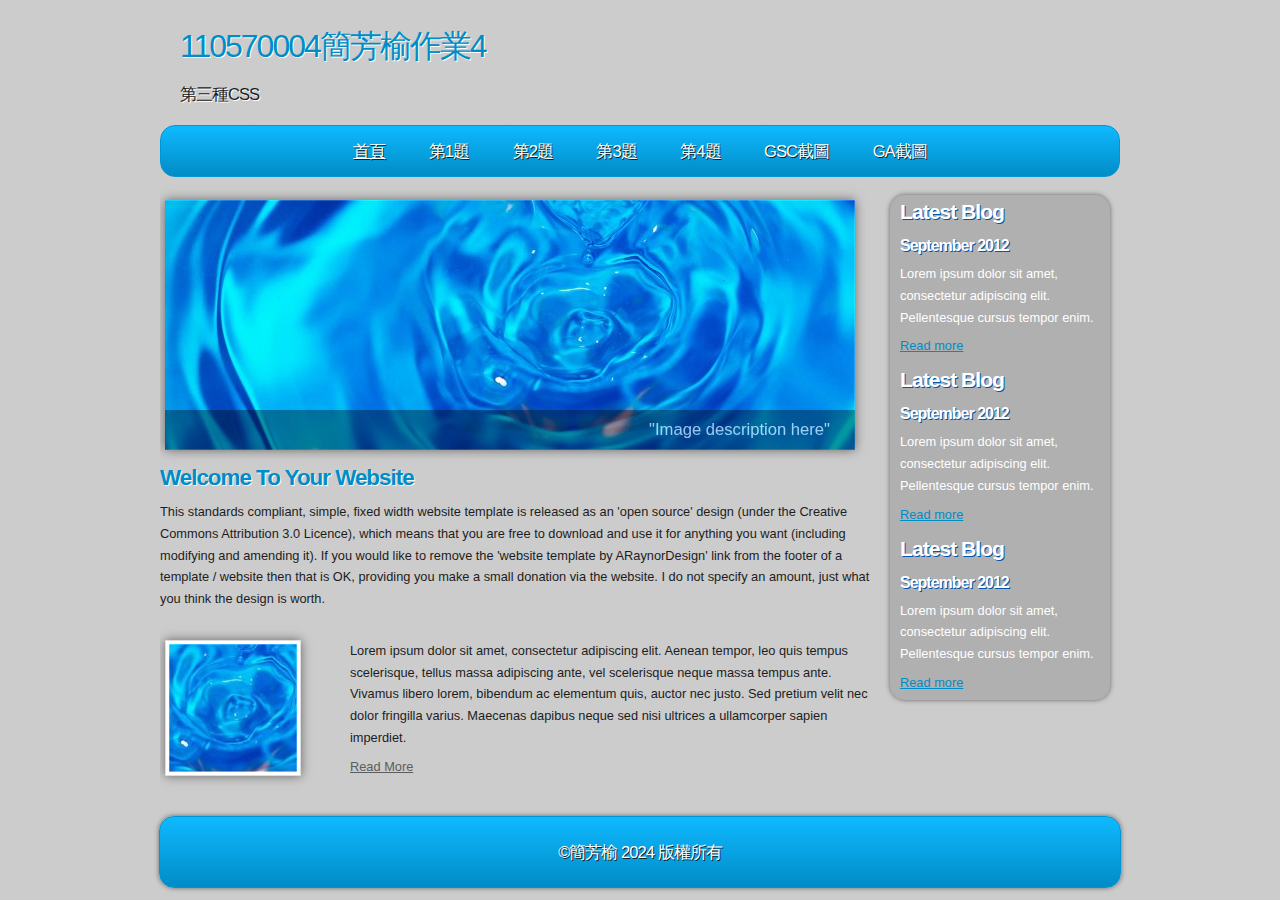
<file: index.html>
<!DOCTYPE html PUBLIC "-//W3C//DTD XHTML 1.1//EN" "http://www.w3.org/TR/xhtml11/DTD/xhtml11.dtd">
<html xmlns="http://www.w3.org/1999/xhtml" xml:lang="en">

<head>
  <title>110570004 簡芳榆</title>
  <meta name="description" content="free website template" />
  <meta name="keywords" content="enter your keywords here" />
  <meta http-equiv="content-type" content="text/html; charset=utf-8" />
  <meta http-equiv="X-UA-Compatible" content="IE=9" />
  <link rel="stylesheet" type="text/css" href="css/style.css" />
  <script type="text/javascript" src="js/jquery.min.js"></script>
  <script type="text/javascript" src="js/image_slide.js"></script>
<!-- Google tag (gtag.js) -->
<script async src="https://www.googletagmanager.com/gtag/js?id=G-5JNH10NPN5"></script>
<script>
  window.dataLayer = window.dataLayer || [];
  function gtag(){dataLayer.push(arguments);}
  gtag('js', new Date());

  gtag('config', 'G-5JNH10NPN5');
</script>
</head>

<body>
  <div id="main">	
	<div id="site_content">
      <div id="site_heading">
        <h1>110570004簡芳榆作業4</h1>	
        <h2>第三種CSS</h2>		    
	  </div><!--close site_heading-->
	  <div id="header">
	    <div id="menubar">
          <ul id="menu">
            <li class="current"><a href="index.html">首頁</a></li>
            <li><a href="a1.html">第1題</a></li>
            <li><a href="a2.html">第2題</a></li>
            <li><a href="a3.html">第3題</a></li>
            <li><a href="a4.html">第4題</a></li>
            <li><a href="a5.html">GSC截圖</a></li>
            <li><a href="a6.html">GA截圖</a></li>
          </ul>
        </div><!--close menubar-->
      </div><!--close header-->	  			  
	  <div id="content">
	    
		<div id="banner_image">
          <ul class="slideshow">
            <li class="show"><img width="690" height="250" src="images/slide1.jpg" alt="&quot;Image description here&quot;" /></li>
            <li><img width="690" height="250" src="images/slide2.jpg" alt="&quot;Image description here&quot;" /></li>
          </ul>  
	    </div><!--close banner_image-->	  
		
		<div class="content_item">		
		  <h1>Welcome To Your Website</h1>
          <p>This standards compliant, simple, fixed width website template is released as an 'open source' design (under the Creative Commons Attribution 3.0 Licence), which means that you are free to download and use it for anything you want (including modifying and amending it). If you would like to remove the 'website template by ARaynorDesign' link from the footer of a template / website then that is OK, providing you make a small donation via the website. I do not specify an amount, just what you think the design is worth.</p>
        </div><!--close content_item-->
	    <div class="content_image">
		  <a href="#"><img style=" border: 3px solid #FFF;" alt="image" src="images/city.jpg" /></a>
		</div><!--close content_image-->
		<div class="content_text">
		  <p>Lorem ipsum dolor sit amet, consectetur adipiscing elit. Aenean tempor, leo quis tempus scelerisque, tellus massa adipiscing ante, vel scelerisque neque massa tempus ante. Vivamus libero lorem, bibendum ac elementum quis, auctor nec justo. Sed pretium velit nec dolor fringilla varius. Maecenas dapibus neque sed nisi ultrices a ullamcorper sapien imperdiet.</p>
		  <a href="#">Read More</a>
		</div><!--close content_text-->  
		<br style="clear:both"/> 				
	  </div><!--close content-->	    

      <div class="sidebar_container">  		  
		<div class="sidebar">
          <div class="sidebar_item">
            <h2>Latest Blog</h2>
			<h4>September 2012</h4>
            <p>Lorem ipsum dolor sit amet, consectetur adipiscing elit. Pellentesque cursus tempor enim.</p>
		      <a href="#">Read more</a>
           </div><!--close sidebar_item--> 
         </div><!--close sidebar-->     		
	    <div class="sidebar">
          <div class="sidebar_item">
            <h2>Latest Blog</h2>
		  	<h4>September 2012</h4>
            <p>Lorem ipsum dolor sit amet, consectetur adipiscing elit. Pellentesque cursus tempor enim.</p>
		      <a href="#">Read more</a>
          </div><!--close sidebar_item--> 
        </div><!--close sidebar-->  
		<div class="sidebar">
          <div class="sidebar_item">
            <h2>Latest Blog</h2>
			<h4>September 2012</h4>
            <p>Lorem ipsum dolor sit amet, consectetur adipiscing elit. Pellentesque cursus tempor enim.</p>
		      <a href="#">Read more</a>
          </div><!--close sidebar_item--> 
        </div><!--close sidebar-->  
      </div><!--close sidebar_container-->  	  
    </div><!--close site_content-->	
    <div id="footer">  
      &copy;簡芳榆 2024 版權所有
    </div><!--close footer-->	
  </div><!--close main-->	
</body>
</html>
</file>
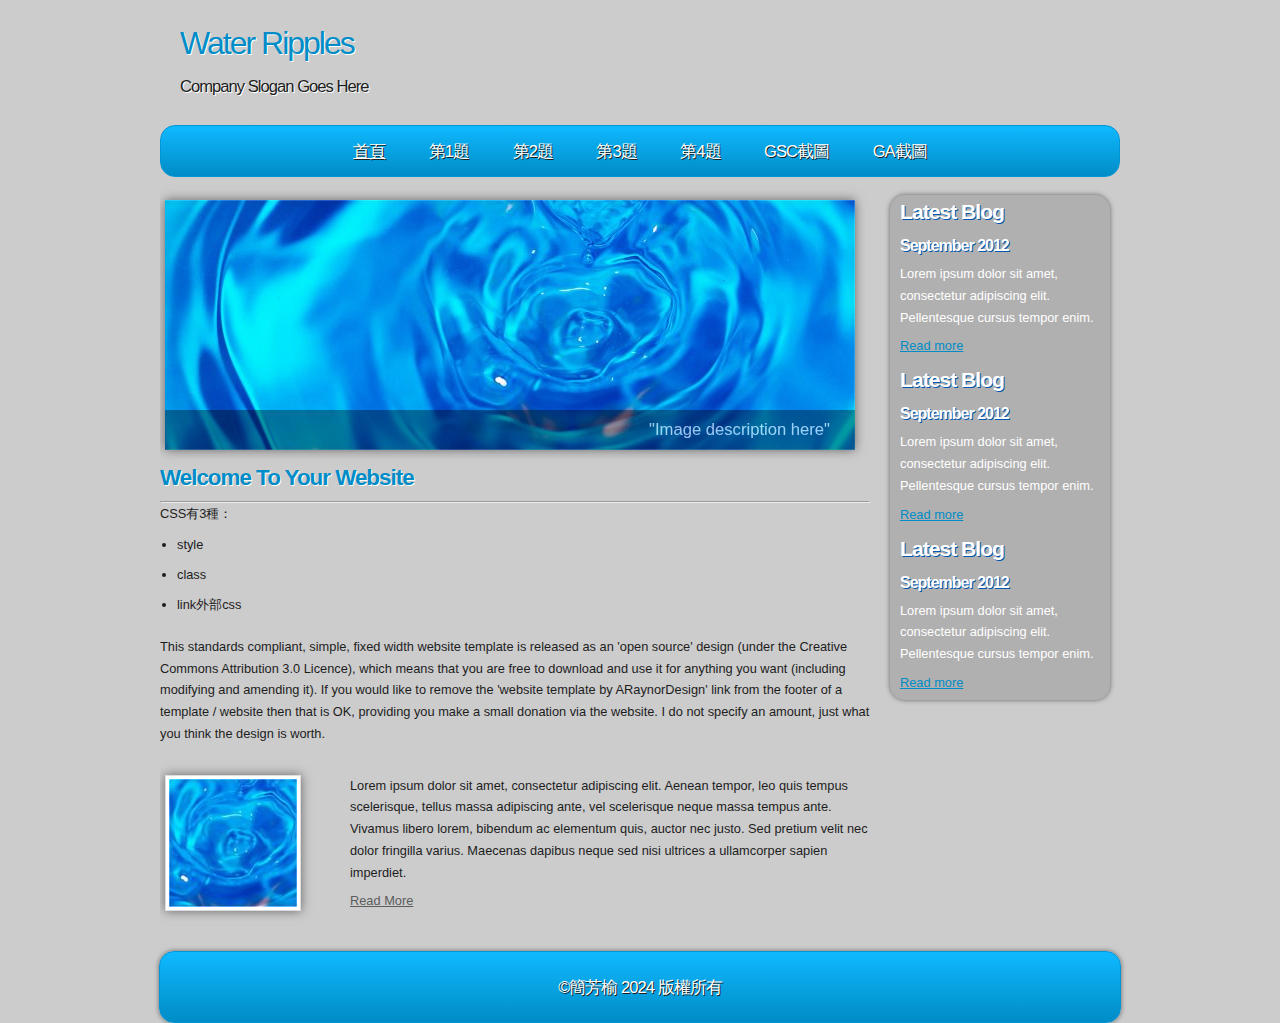
<file: a1.html>
<!DOCTYPE html PUBLIC "-//W3C//DTD XHTML 1.1//EN" "http://www.w3.org/TR/xhtml11/DTD/xhtml11.dtd">
<html xmlns="http://www.w3.org/1999/xhtml" xml:lang="en">

<head>
  <title>110570004簡芳榆作業4</title>
  <meta name="description" content="free website template" />
  <meta name="keywords" content="enter your keywords here" />
  <meta http-equiv="content-type" content="text/html; charset=utf-8" />
  <meta http-equiv="X-UA-Compatible" content="IE=9" />
  <link rel="stylesheet" type="text/css" href="css/style.css" />
  <script type="text/javascript" src="js/jquery.min.js"></script>
  <script type="text/javascript" src="js/image_slide.js"></script>
<!-- Google tag (gtag.js) -->
<script async src="https://www.googletagmanager.com/gtag/js?id=G-5JNH10NPN5"></script>
<script>
  window.dataLayer = window.dataLayer || [];
  function gtag(){dataLayer.push(arguments);}
  gtag('js', new Date());

  gtag('config', 'G-5JNH10NPN5');
</script>
</head>

<body>
  <div id="main">	
	<div id="site_content">
      <div id="site_heading">
        <h1>Water Ripples</h1>	
        <h2>Company Slogan Goes Here</h2>		    
	  </div><!--close site_heading-->
	  <div id="header">
	    <div id="menubar">
          <ul id="menu">
            <li class="current"><a href="index.html">首頁</a></li>
            <li><a href="a1.html">第1題</a></li>
            <li><a href="a2.html">第2題</a></li>
            <li><a href="a3.html">第3題</a></li>
            <li><a href="a4.html">第4題</a></li>
            <li><a href="a5.html">GSC截圖</a></li>
            <li><a href="a6.html">GA截圖</a></li>
          </ul>
        </div><!--close menubar-->
      </div><!--close header-->	  			  
	  <div id="content">
	    
		<div id="banner_image">
          <ul class="slideshow">
            <li class="show"><img width="690" height="250" src="images/slide1.jpg" alt="&quot;Image description here&quot;" /></li>
            <li><img width="690" height="250" src="images/slide2.jpg" alt="&quot;Image description here&quot;" /></li>
          </ul>  
	    </div><!--close banner_image-->	  
		
		<div class="content_item">		
		  <h1>Welcome To Your Website</h1>
      <hr>
      <p>CSS有3種：</p>  
      <ul>
        <li>style</li>
        <li>class</li>
        <li>link外部css</li>
      </ul>
          <p>This standards compliant, simple, fixed width website template is released as an 'open source' design (under the Creative Commons Attribution 3.0 Licence), which means that you are free to download and use it for anything you want (including modifying and amending it). If you would like to remove the 'website template by ARaynorDesign' link from the footer of a template / website then that is OK, providing you make a small donation via the website. I do not specify an amount, just what you think the design is worth.</p>
        </div><!--close content_item-->
	    <div class="content_image">
		  <a href="#"><img style=" border: 3px solid #FFF;" alt="image" src="images/city.jpg" /></a>
		</div><!--close content_image-->
		<div class="content_text">
		  <p>Lorem ipsum dolor sit amet, consectetur adipiscing elit. Aenean tempor, leo quis tempus scelerisque, tellus massa adipiscing ante, vel scelerisque neque massa tempus ante. Vivamus libero lorem, bibendum ac elementum quis, auctor nec justo. Sed pretium velit nec dolor fringilla varius. Maecenas dapibus neque sed nisi ultrices a ullamcorper sapien imperdiet.</p>
		  <a href="#">Read More</a>
		</div><!--close content_text-->  
		<br style="clear:both"/> 				
	  </div><!--close content-->	    

      <div class="sidebar_container">  		  
		<div class="sidebar">
          <div class="sidebar_item">
            <h2>Latest Blog</h2>
			<h4>September 2012</h4>
            <p>Lorem ipsum dolor sit amet, consectetur adipiscing elit. Pellentesque cursus tempor enim.</p>
		      <a href="#">Read more</a>
           </div><!--close sidebar_item--> 
         </div><!--close sidebar-->     		
	    <div class="sidebar">
          <div class="sidebar_item">
            <h2>Latest Blog</h2>
		  	<h4>September 2012</h4>
            <p>Lorem ipsum dolor sit amet, consectetur adipiscing elit. Pellentesque cursus tempor enim.</p>
		      <a href="#">Read more</a>
          </div><!--close sidebar_item--> 
        </div><!--close sidebar-->  
		<div class="sidebar">
          <div class="sidebar_item">
            <h2>Latest Blog</h2>
			<h4>September 2012</h4>
            <p>Lorem ipsum dolor sit amet, consectetur adipiscing elit. Pellentesque cursus tempor enim.</p>
		      <a href="#">Read more</a>
          </div><!--close sidebar_item--> 
        </div><!--close sidebar-->  
      </div><!--close sidebar_container-->  	  
    </div><!--close site_content-->	
    <div id="footer">  
      &copy;簡芳榆 2024 版權所有
    </div><!--close footer-->	
  </div><!--close main-->	
</body>
</html>
</file>
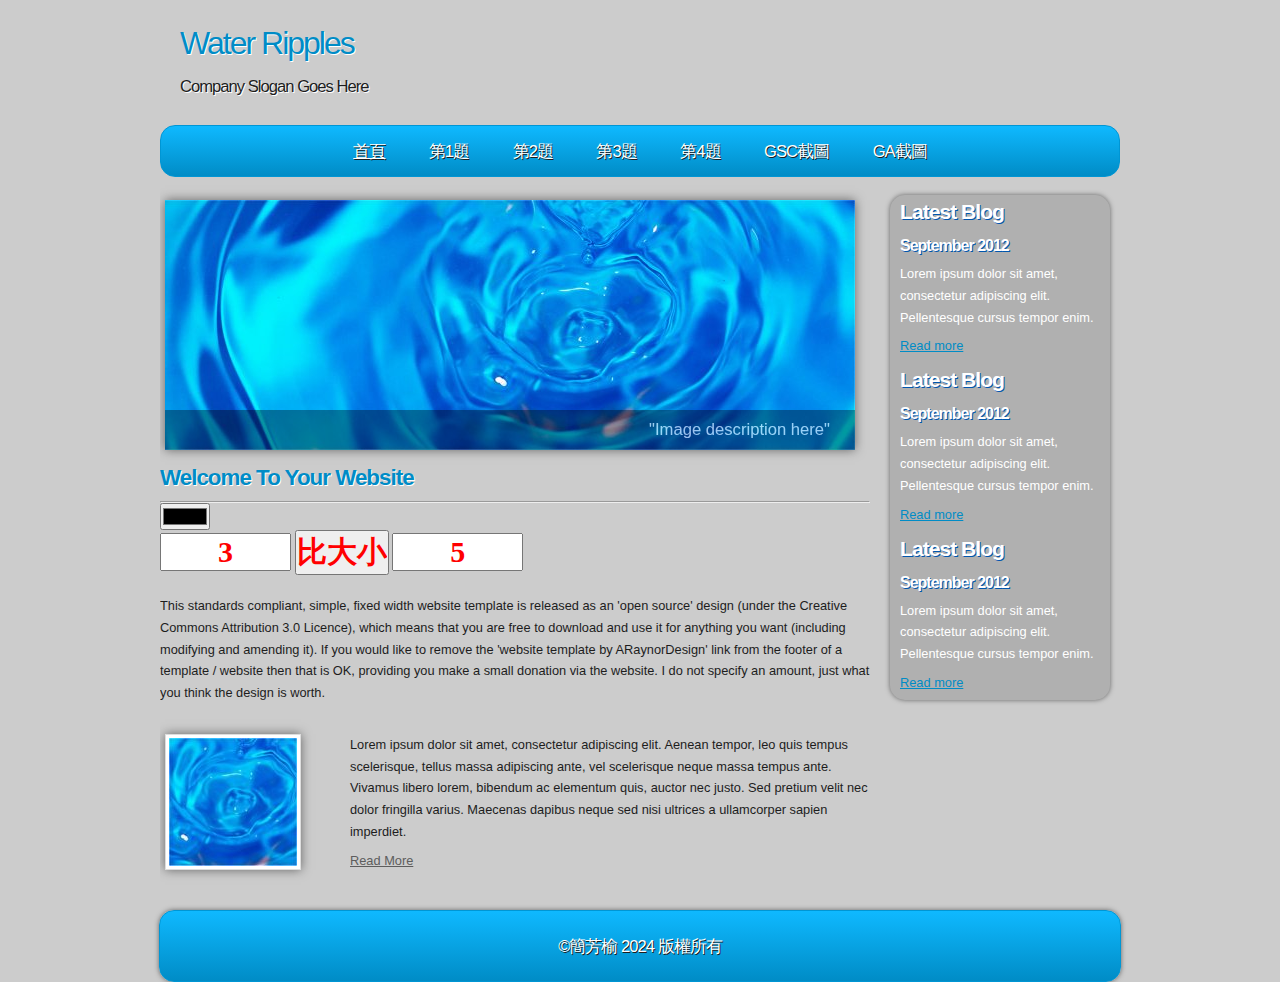
<file: a4.html>
<!DOCTYPE html PUBLIC "-//W3C//DTD XHTML 1.1//EN" "http://www.w3.org/TR/xhtml11/DTD/xhtml11.dtd">
<html xmlns="http://www.w3.org/1999/xhtml" xml:lang="en">

<head>
  <title>110570004簡芳榆作業4</title>
  <meta name="description" content="free website template" />
  <meta name="keywords" content="enter your keywords here" />
  <meta http-equiv="content-type" content="text/html; charset=utf-8" />
  <meta http-equiv="X-UA-Compatible" content="IE=9" />
  <link rel="stylesheet" type="text/css" href="css/style.css" />
  <link rel="stylesheet" type="text/css" href="css/style2.css" />
  <script type="text/javascript" src="js/jquery.min.js"></script>
  <script type="text/javascript" src="js/image_slide.js"></script>

<script>
  function show()
  {
    a1 = parseFloat(t1.value) 
    a2 = parseFloat(t2.value) 
    if(a1>a2)
    {
      b1.value = "大於"
      document.getElementById("p1").innerHTML=a1+"大於"+a2
    }
    else if(a1<a2)
    {
      b1.value = "小於"
      document.getElementById("p1").innerHTML=a1+"小於"+a2
    }
    else if(a1==a2)
    {
      b1.value = "等於"
      document.getElementById("p1").innerHTML=a1+"等於"+a2
    }
    //document.getElementById("p1").innerHTML=a+"大於"+b
  }
</script>
<!-- Google tag (gtag.js) -->
<script async src="https://www.googletagmanager.com/gtag/js?id=G-5JNH10NPN5"></script>
<script>
  window.dataLayer = window.dataLayer || [];
  function gtag(){dataLayer.push(arguments);}
  gtag('js', new Date());

  gtag('config', 'G-5JNH10NPN5');
</script>
</head>

<body>
  <div id="main">	
	<div id="site_content">
      <div id="site_heading">
        <h1>Water Ripples</h1>	
        <h2>Company Slogan Goes Here</h2>		    
	  </div><!--close site_heading-->
	  <div id="header">
	    <div id="menubar">
          <ul id="menu">
            <li class="current"><a href="index.html">首頁</a></li>
            <li><a href="a1.html">第1題</a></li>
            <li><a href="a2.html">第2題</a></li>
            <li><a href="a3.html">第3題</a></li>
            <li><a href="a4.html">第4題</a></li>
            <li><a href="a5.html">GSC截圖</a></li>
            <li><a href="a6.html">GA截圖</a></li>
          </ul>
        </div><!--close menubar-->
      </div><!--close header-->	  			  
	  <div id="content">
	    
		<div id="banner_image">
          <ul class="slideshow">
            <li class="show"><img width="690" height="250" src="images/slide1.jpg" alt="&quot;Image description here&quot;" /></li>
            <li><img width="690" height="250" src="images/slide2.jpg" alt="&quot;Image description here&quot;" /></li>
          </ul>  
	    </div><!--close banner_image-->	  
		
		<div class="content_item">		
		  <h1>Welcome To Your Website</h1>
      <hr>
      <input type="color">
      <br>
      <p>
        <input id="t1" class="red center" type="text" value="3" size="5">
        <input id="b1" onclick="show()" class="red center" type="button" value="比大小">
        <input id="t2" class="red center" type="text" value="5" size="5">
      </p>
      <p id="p1" class="s3">

      </p>

          <p>This standards compliant, simple, fixed width website template is released as an 'open source' design (under the Creative Commons Attribution 3.0 Licence), which means that you are free to download and use it for anything you want (including modifying and amending it). If you would like to remove the 'website template by ARaynorDesign' link from the footer of a template / website then that is OK, providing you make a small donation via the website. I do not specify an amount, just what you think the design is worth.</p>
        </div><!--close content_item-->
	    <div class="content_image">
		  <a href="#"><img style=" border: 3px solid #FFF;" alt="image" src="images/city.jpg" /></a>
		</div><!--close content_image-->
		<div class="content_text">
		  <p>Lorem ipsum dolor sit amet, consectetur adipiscing elit. Aenean tempor, leo quis tempus scelerisque, tellus massa adipiscing ante, vel scelerisque neque massa tempus ante. Vivamus libero lorem, bibendum ac elementum quis, auctor nec justo. Sed pretium velit nec dolor fringilla varius. Maecenas dapibus neque sed nisi ultrices a ullamcorper sapien imperdiet.</p>
		  <a href="#">Read More</a>
		</div><!--close content_text-->  
		<br style="clear:both"/> 				
	  </div><!--close content-->	    

      <div class="sidebar_container">  		  
		<div class="sidebar">
          <div class="sidebar_item">
            <h2>Latest Blog</h2>
			<h4>September 2012</h4>
            <p>Lorem ipsum dolor sit amet, consectetur adipiscing elit. Pellentesque cursus tempor enim.</p>
		      <a href="#">Read more</a>
           </div><!--close sidebar_item--> 
         </div><!--close sidebar-->     		
	    <div class="sidebar">
          <div class="sidebar_item">
            <h2>Latest Blog</h2>
		  	<h4>September 2012</h4>
            <p>Lorem ipsum dolor sit amet, consectetur adipiscing elit. Pellentesque cursus tempor enim.</p>
		      <a href="#">Read more</a>
          </div><!--close sidebar_item--> 
        </div><!--close sidebar-->  
		<div class="sidebar">
          <div class="sidebar_item">
            <h2>Latest Blog</h2>
			<h4>September 2012</h4>
            <p>Lorem ipsum dolor sit amet, consectetur adipiscing elit. Pellentesque cursus tempor enim.</p>
		      <a href="#">Read more</a>
          </div><!--close sidebar_item--> 
        </div><!--close sidebar-->  
      </div><!--close sidebar_container-->  	  
    </div><!--close site_content-->	
    <div id="footer">  
      &copy;簡芳榆 2024 版權所有
    </div><!--close footer-->	
  </div><!--close main-->	
</body>
</html>
</file>
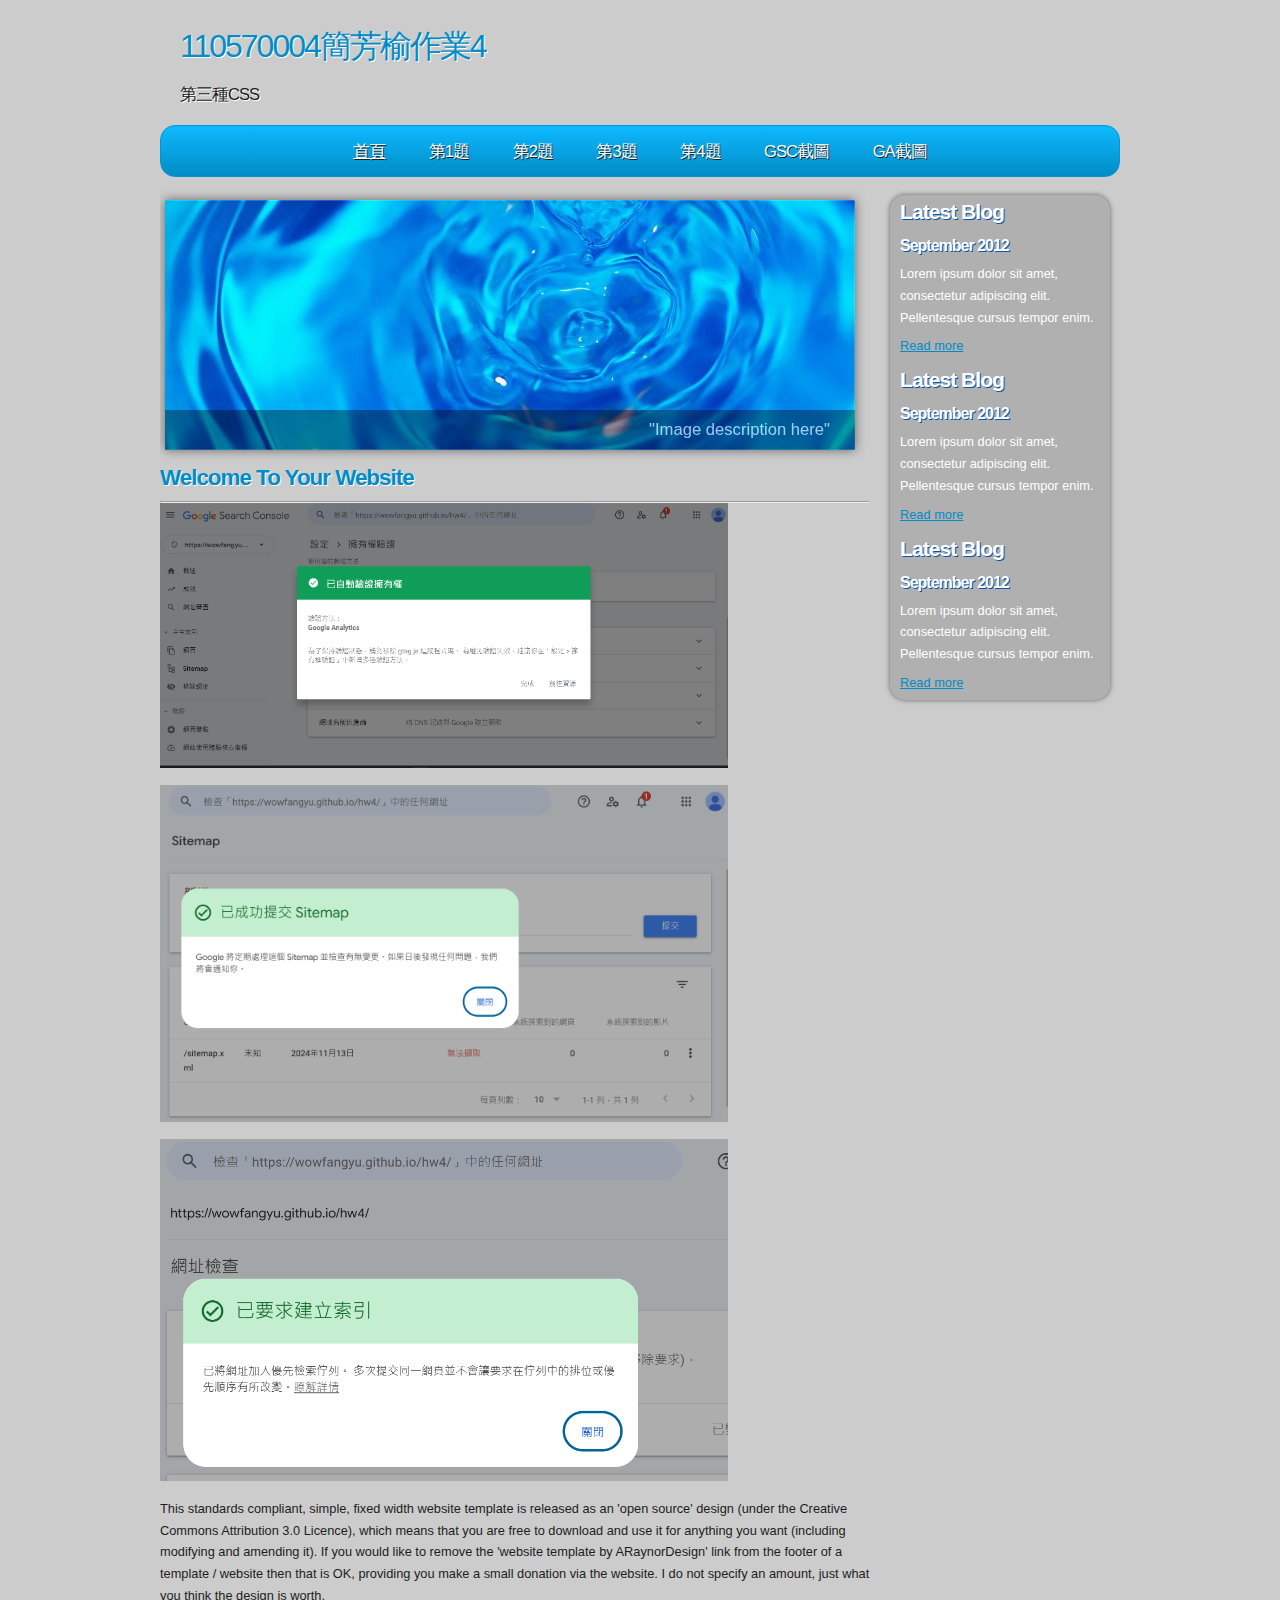
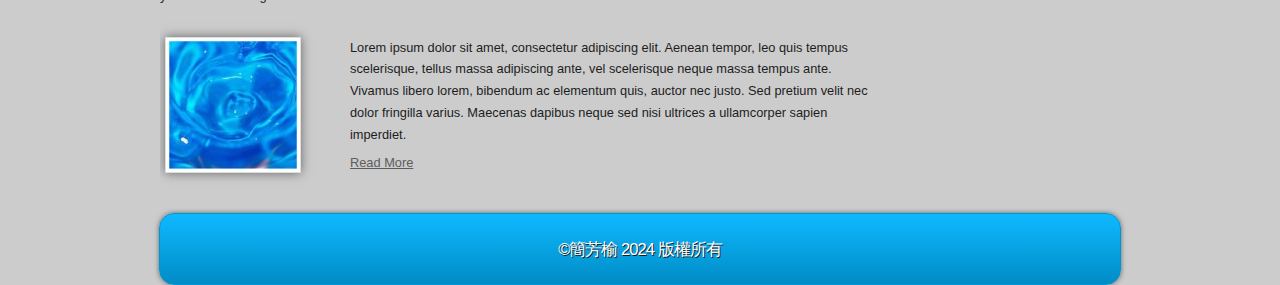
<file: a5.html>
<!DOCTYPE html PUBLIC "-//W3C//DTD XHTML 1.1//EN" "http://www.w3.org/TR/xhtml11/DTD/xhtml11.dtd">
<html xmlns="http://www.w3.org/1999/xhtml" xml:lang="en">

<head>
  <title>110570004 簡芳榆</title>
  <meta name="description" content="free website template" />
  <meta name="keywords" content="enter your keywords here" />
  <meta http-equiv="content-type" content="text/html; charset=utf-8" />
  <meta http-equiv="X-UA-Compatible" content="IE=9" />
  <link rel="stylesheet" type="text/css" href="css/style.css" />
  <script type="text/javascript" src="js/jquery.min.js"></script>
  <script type="text/javascript" src="js/image_slide.js"></script>
  <!-- Google tag (gtag.js) -->
<script async src="https://www.googletagmanager.com/gtag/js?id=G-5JNH10NPN5"></script>
<script>
  window.dataLayer = window.dataLayer || [];
  function gtag(){dataLayer.push(arguments);}
  gtag('js', new Date());

  gtag('config', 'G-5JNH10NPN5');
</script>
</head>

<body>
  <div id="main">	
	<div id="site_content">
      <div id="site_heading">
        <h1>110570004簡芳榆作業4</h1>	
        <h2>第三種CSS</h2>		    
	  </div><!--close site_heading-->
	  <div id="header">
	    <div id="menubar">
          <ul id="menu">
            <li class="current"><a href="index.html">首頁</a></li>
            <li><a href="a1.html">第1題</a></li>
            <li><a href="a2.html">第2題</a></li>
            <li><a href="a3.html">第3題</a></li>
            <li><a href="a4.html">第4題</a></li>
            <li><a href="a5.html">GSC截圖</a></li>
            <li><a href="a6.html">GA截圖</a></li>
          </ul>
        </div><!--close menubar-->
      </div><!--close header-->	  			  
	  <div id="content">
	    
		<div id="banner_image">
          <ul class="slideshow">
            <li class="show"><img width="690" height="250" src="images/slide1.jpg" alt="&quot;Image description here&quot;" /></li>
            <li><img width="690" height="250" src="images/slide2.jpg" alt="&quot;Image description here&quot;" /></li>
          </ul>  
	    </div><!--close banner_image-->	  
		
		<div class="content_item">		
		  <h1>Welcome To Your Website</h1>
      <hr>
      <p>
        <img src="images/gsc.png" width="80%">
      </p>
      <p>
        <img src="images/gsc2.png" width="80%">
      </p>
      <p>
        <img src="images/gsc3.png" width="80%">
      </p>
          <p>This standards compliant, simple, fixed width website template is released as an 'open source' design (under the Creative Commons Attribution 3.0 Licence), which means that you are free to download and use it for anything you want (including modifying and amending it). If you would like to remove the 'website template by ARaynorDesign' link from the footer of a template / website then that is OK, providing you make a small donation via the website. I do not specify an amount, just what you think the design is worth.</p>
        </div><!--close content_item-->
	    <div class="content_image">
		  <a href="#"><img style=" border: 3px solid #FFF;" alt="image" src="images/city.jpg" /></a>
		</div><!--close content_image-->
		<div class="content_text">
		  <p>Lorem ipsum dolor sit amet, consectetur adipiscing elit. Aenean tempor, leo quis tempus scelerisque, tellus massa adipiscing ante, vel scelerisque neque massa tempus ante. Vivamus libero lorem, bibendum ac elementum quis, auctor nec justo. Sed pretium velit nec dolor fringilla varius. Maecenas dapibus neque sed nisi ultrices a ullamcorper sapien imperdiet.</p>
		  <a href="#">Read More</a>
		</div><!--close content_text-->  
		<br style="clear:both"/> 				
	  </div><!--close content-->	    

      <div class="sidebar_container">  		  
		<div class="sidebar">
          <div class="sidebar_item">
            <h2>Latest Blog</h2>
			<h4>September 2012</h4>
            <p>Lorem ipsum dolor sit amet, consectetur adipiscing elit. Pellentesque cursus tempor enim.</p>
		      <a href="#">Read more</a>
           </div><!--close sidebar_item--> 
         </div><!--close sidebar-->     		
	    <div class="sidebar">
          <div class="sidebar_item">
            <h2>Latest Blog</h2>
		  	<h4>September 2012</h4>
            <p>Lorem ipsum dolor sit amet, consectetur adipiscing elit. Pellentesque cursus tempor enim.</p>
		      <a href="#">Read more</a>
          </div><!--close sidebar_item--> 
        </div><!--close sidebar-->  
		<div class="sidebar">
          <div class="sidebar_item">
            <h2>Latest Blog</h2>
			<h4>September 2012</h4>
            <p>Lorem ipsum dolor sit amet, consectetur adipiscing elit. Pellentesque cursus tempor enim.</p>
		      <a href="#">Read more</a>
          </div><!--close sidebar_item--> 
        </div><!--close sidebar-->  
      </div><!--close sidebar_container-->  	  
    </div><!--close site_content-->	
    <div id="footer">  
      &copy;簡芳榆 2024 版權所有
    </div><!--close footer-->	
  </div><!--close main-->	
</body>
</html>
</file>
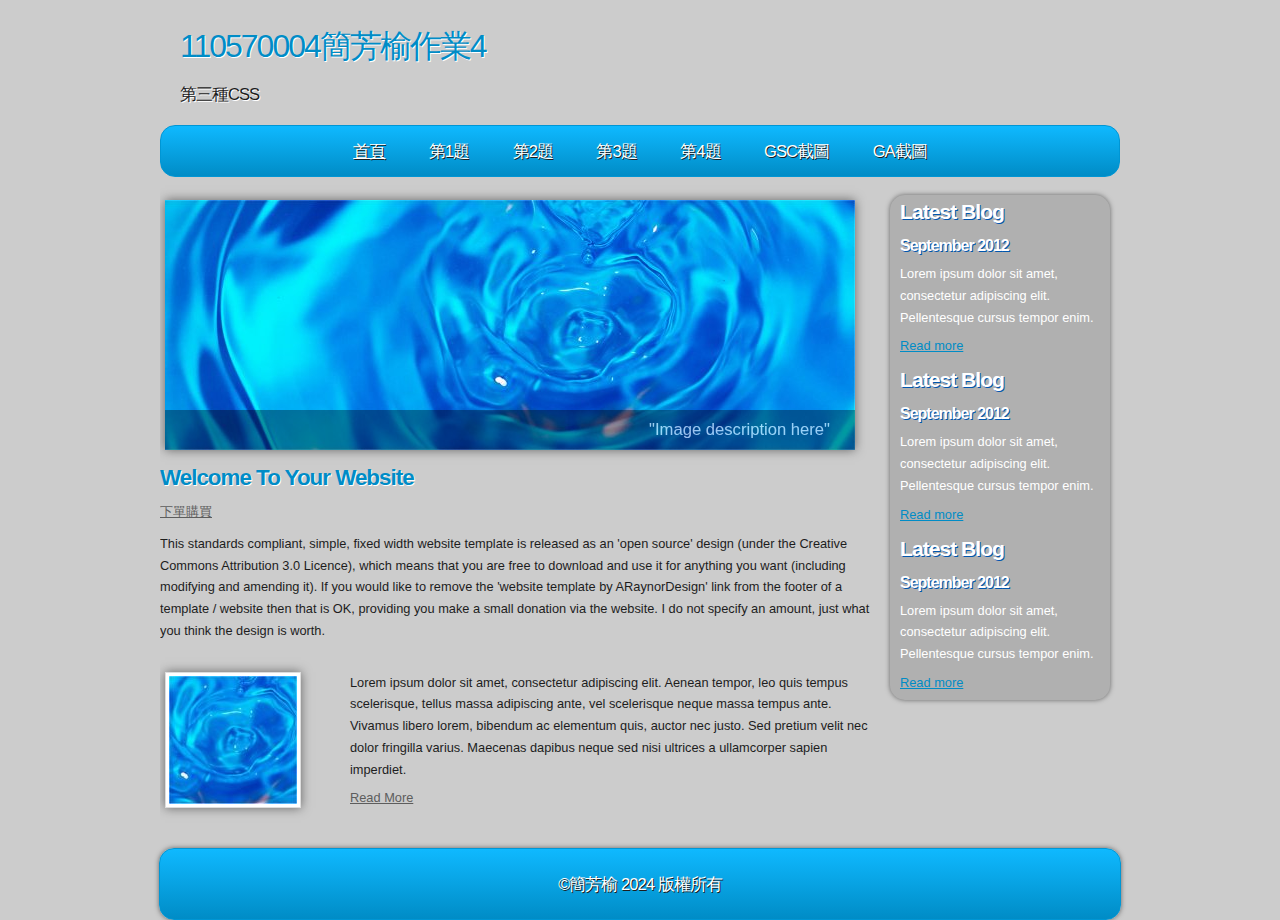
<file: a6.html>
<!DOCTYPE html PUBLIC "-//W3C//DTD XHTML 1.1//EN" "http://www.w3.org/TR/xhtml11/DTD/xhtml11.dtd">
<html xmlns="http://www.w3.org/1999/xhtml" xml:lang="en">

<head>
  <title>110570004 簡芳榆</title>
  <meta name="description" content="free website template" />
  <meta name="keywords" content="enter your keywords here" />
  <meta http-equiv="content-type" content="text/html; charset=utf-8" />
  <meta http-equiv="X-UA-Compatible" content="IE=9" />
  <link rel="stylesheet" type="text/css" href="css/style.css" />
  <script type="text/javascript" src="js/jquery.min.js"></script>
  <script type="text/javascript" src="js/image_slide.js"></script>
  <!-- Google tag (gtag.js) -->
<script async src="https://www.googletagmanager.com/gtag/js?id=G-5JNH10NPN5"></script>
<script>
  window.dataLayer = window.dataLayer || [];
  function gtag(){dataLayer.push(arguments);}
  gtag('js', new Date());

  gtag('config', 'G-5JNH10NPN5');
</script>
</head>

<body>
  <div id="main">	
	<div id="site_content">
      <div id="site_heading">
        <h1>110570004簡芳榆作業4</h1>	
        <h2>第三種CSS</h2>		    
	  </div><!--close site_heading-->
	  <div id="header">
	    <div id="menubar">
          <ul id="menu">
            <li class="current"><a href="index.html">首頁</a></li>
            <li><a href="a1.html">第1題</a></li>
            <li><a href="a2.html">第2題</a></li>
            <li><a href="a3.html">第3題</a></li>
            <li><a href="a4.html">第4題</a></li>
            <li><a href="a5.html">GSC截圖</a></li>
            <li><a href="a6.html">GA截圖</a></li>
          </ul>
        </div><!--close menubar-->
      </div><!--close header-->	  			  
	  <div id="content">
	    
		<div id="banner_image">
          <ul class="slideshow">
            <li class="show"><img width="690" height="250" src="images/slide1.jpg" alt="&quot;Image description here&quot;" /></li>
            <li><img width="690" height="250" src="images/slide2.jpg" alt="&quot;Image description here&quot;" /></li>
          </ul>  
	    </div><!--close banner_image-->	  
		
		<div class="content_item">		
		  <h1>Welcome To Your Website</h1>
      <p>
        <a href="https://www.newebpay.com/website/Page/content/service_creditcard" target="_blank">下單購買</a>
      </p>
          <p>This standards compliant, simple, fixed width website template is released as an 'open source' design (under the Creative Commons Attribution 3.0 Licence), which means that you are free to download and use it for anything you want (including modifying and amending it). If you would like to remove the 'website template by ARaynorDesign' link from the footer of a template / website then that is OK, providing you make a small donation via the website. I do not specify an amount, just what you think the design is worth.</p>
        </div><!--close content_item-->
	    <div class="content_image">
		  <a href="#"><img style=" border: 3px solid #FFF;" alt="image" src="images/city.jpg" /></a>
		</div><!--close content_image-->
		<div class="content_text">
		  <p>Lorem ipsum dolor sit amet, consectetur adipiscing elit. Aenean tempor, leo quis tempus scelerisque, tellus massa adipiscing ante, vel scelerisque neque massa tempus ante. Vivamus libero lorem, bibendum ac elementum quis, auctor nec justo. Sed pretium velit nec dolor fringilla varius. Maecenas dapibus neque sed nisi ultrices a ullamcorper sapien imperdiet.</p>
		  <a href="#">Read More</a>
		</div><!--close content_text-->  
		<br style="clear:both"/> 				
	  </div><!--close content-->	    

      <div class="sidebar_container">  		  
		<div class="sidebar">
          <div class="sidebar_item">
            <h2>Latest Blog</h2>
			<h4>September 2012</h4>
            <p>Lorem ipsum dolor sit amet, consectetur adipiscing elit. Pellentesque cursus tempor enim.</p>
		      <a href="#">Read more</a>
           </div><!--close sidebar_item--> 
         </div><!--close sidebar-->     		
	    <div class="sidebar">
          <div class="sidebar_item">
            <h2>Latest Blog</h2>
		  	<h4>September 2012</h4>
            <p>Lorem ipsum dolor sit amet, consectetur adipiscing elit. Pellentesque cursus tempor enim.</p>
		      <a href="#">Read more</a>
          </div><!--close sidebar_item--> 
        </div><!--close sidebar-->  
		<div class="sidebar">
          <div class="sidebar_item">
            <h2>Latest Blog</h2>
			<h4>September 2012</h4>
            <p>Lorem ipsum dolor sit amet, consectetur adipiscing elit. Pellentesque cursus tempor enim.</p>
		      <a href="#">Read more</a>
          </div><!--close sidebar_item--> 
        </div><!--close sidebar-->  
      </div><!--close sidebar_container-->  	  
    </div><!--close site_content-->	
    <div id="footer">  
      &copy;簡芳榆 2024 版權所有
    </div><!--close footer-->	
  </div><!--close main-->	
</body>
</html>
</file>
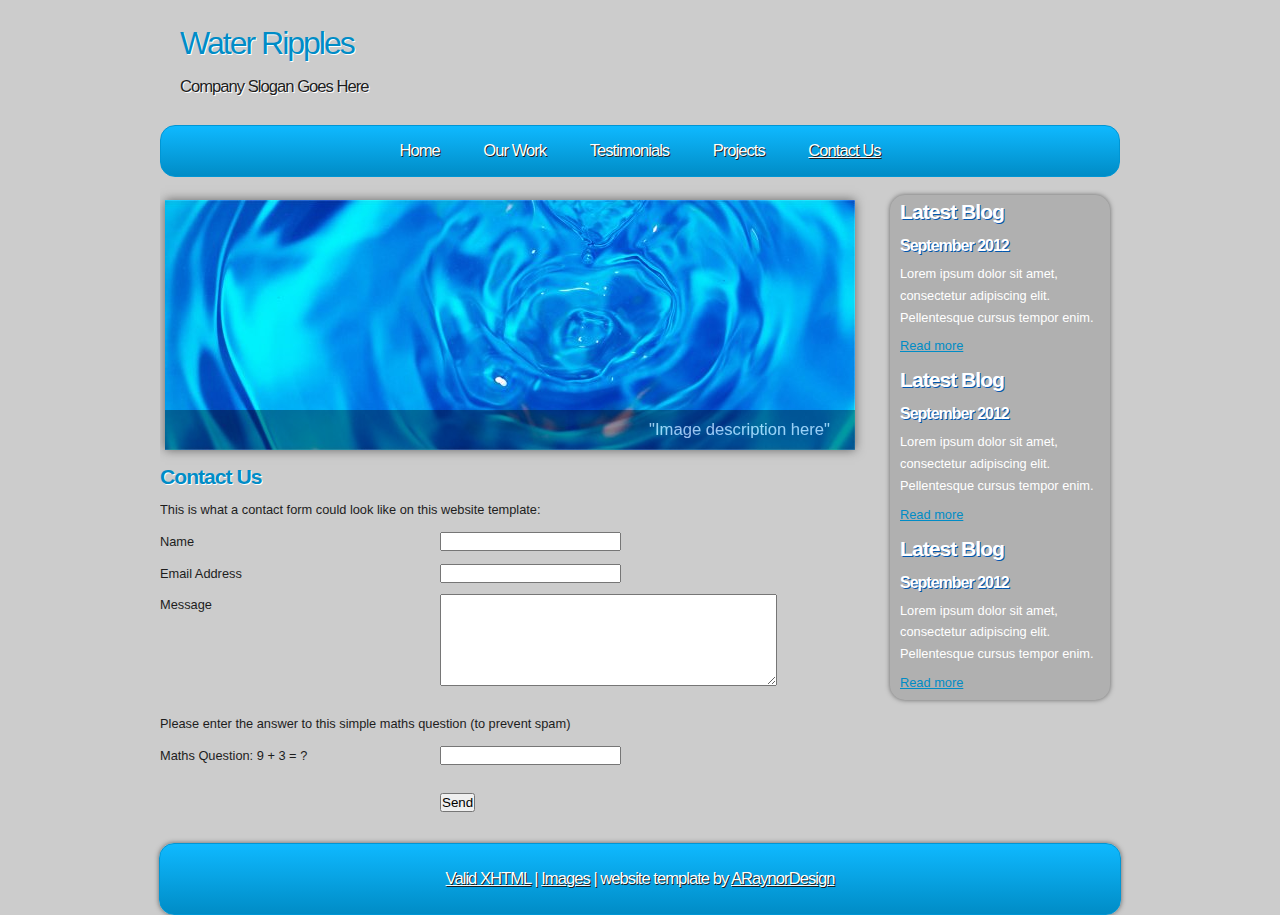
<file: contact.html>
<!DOCTYPE html PUBLIC "-//W3C//DTD XHTML 1.1//EN" "http://www.w3.org/TR/xhtml11/DTD/xhtml11.dtd">
<html xmlns="http://www.w3.org/1999/xhtml" xml:lang="en">

<head>
  <title>ARaynorDesign Template</title>
  <meta name="description" content="free website template" />
  <meta name="keywords" content="enter your keywords here" />
  <meta http-equiv="content-type" content="text/html; charset=utf-8" />
  <meta http-equiv="X-UA-Compatible" content="IE=9" />
  <link rel="stylesheet" type="text/css" href="css/style.css" />
  <script type="text/javascript" src="js/jquery.min.js"></script>
  <script type="text/javascript" src="js/image_slide.js"></script>
</head>

<body>
  <div id="main">	
	<div id="site_content">
      <div id="site_heading">
	    <h1>Water Ripples</h1>	
	    <h2>Company Slogan Goes Here</h2>
	  </div><!--close site_heading-->
	  <div id="header">
	    <div id="menubar">
          <ul id="menu">
            <li><a href="index.html">Home</a></li>
            <li><a href="ourwork.html">Our Work</a></li>
            <li><a href="testimonials.html">Testimonials</a></li>
            <li><a href="projects.html">Projects</a></li>
            <li class="current"><a href="contact.html">Contact Us</a></li>
          </ul>
        </div><!--close menubar-->
      </div><!--close header-->	  			  
	  <div id="content">
	    
		<div id="banner_image">
          <ul class="slideshow">
            <li class="show"><img width="690" height="250" src="images/slide1.jpg" alt="&quot;Image description here&quot;" /></li>
            <li><img width="690" height="250" src="images/slide2.jpg" alt="&quot;Image description here&quot;" /></li>
          </ul>  
	    </div><!--close banner_image-->	  
		<div class="content_item">
          <h2>Contact Us</h2>
          <p>This is what a contact form could look like on this website template:</p>
          <div style="width:170px; float:left;"><p>Name</p></div>
	      <div style="width:430px; float:right;"><p><input class="contact" type="text" name="your_name" value="" /></p></div>
          <div style="width:170px; float:left;"><p>Email Address</p></div>
		  <div style="width:430px; float:right;"><p><input class="contact" type="text" name="your_email" value="" /></p></div>
          <div style="width:170px; float:left;"><p>Message</p></div>
	      <div style="width:430px; float:right;"><p><textarea class="contact textarea" rows="6" cols="40" name="your_message"></textarea></p></div>
          <br style="clear:both;" />
          <p style="padding: 10px 0 10px 0;">Please enter the answer to this simple maths question (to prevent spam)</p>
          <div style="width:170px; float:left;"><p>Maths Question: 9 + 3 = ?</p></div>
	      <div style="width:430px; float:right;"><p><input type="text" name="user_answer" class="contact" /><input type="hidden" name="answer" value="4d76fe9775" /></p></div>
          <div style="width:430px; float:right;"><p style="padding-top: 15px"><input class="submit" type="submit" name="contact_submitted" value="Send" /></p></div>
        </div><!--close content_item-->
	  </div><!--close content-->

      <div class="sidebar_container">  		  
		<div class="sidebar">
          <div class="sidebar_item">
            <h2>Latest Blog</h2>
			<h4>September 2012</h4>
            <p>Lorem ipsum dolor sit amet, consectetur adipiscing elit. Pellentesque cursus tempor enim.</p>
		      <a href="#">Read more</a>
           </div><!--close sidebar_item--> 
         </div><!--close sidebar-->     		
	    <div class="sidebar">
          <div class="sidebar_item">
            <h2>Latest Blog</h2>
		  	<h4>September 2012</h4>
            <p>Lorem ipsum dolor sit amet, consectetur adipiscing elit. Pellentesque cursus tempor enim.</p>
		      <a href="#">Read more</a>
          </div><!--close sidebar_item--> 
        </div><!--close sidebar-->  
		<div class="sidebar">
          <div class="sidebar_item">
            <h2>Latest Blog</h2>
			<h4>September 2012</h4>
            <p>Lorem ipsum dolor sit amet, consectetur adipiscing elit. Pellentesque cursus tempor enim.</p>
		      <a href="#">Read more</a>
          </div><!--close sidebar_item--> 
        </div><!--close sidebar-->  
      </div><!--close sidebar_container-->	  
    </div><!--close site_content-->	
    <div id="footer">  
      <a href="http://validator.w3.org/check?uri=referer">Valid XHTML</a> | <a href="http://fotogrph.com/">Images</a> | website template by <a href="http://www.araynordesign.co.uk">ARaynorDesign</a>
    </div><!--close footer-->	
  </div><!--close main-->	
</body>
</html>
</file>
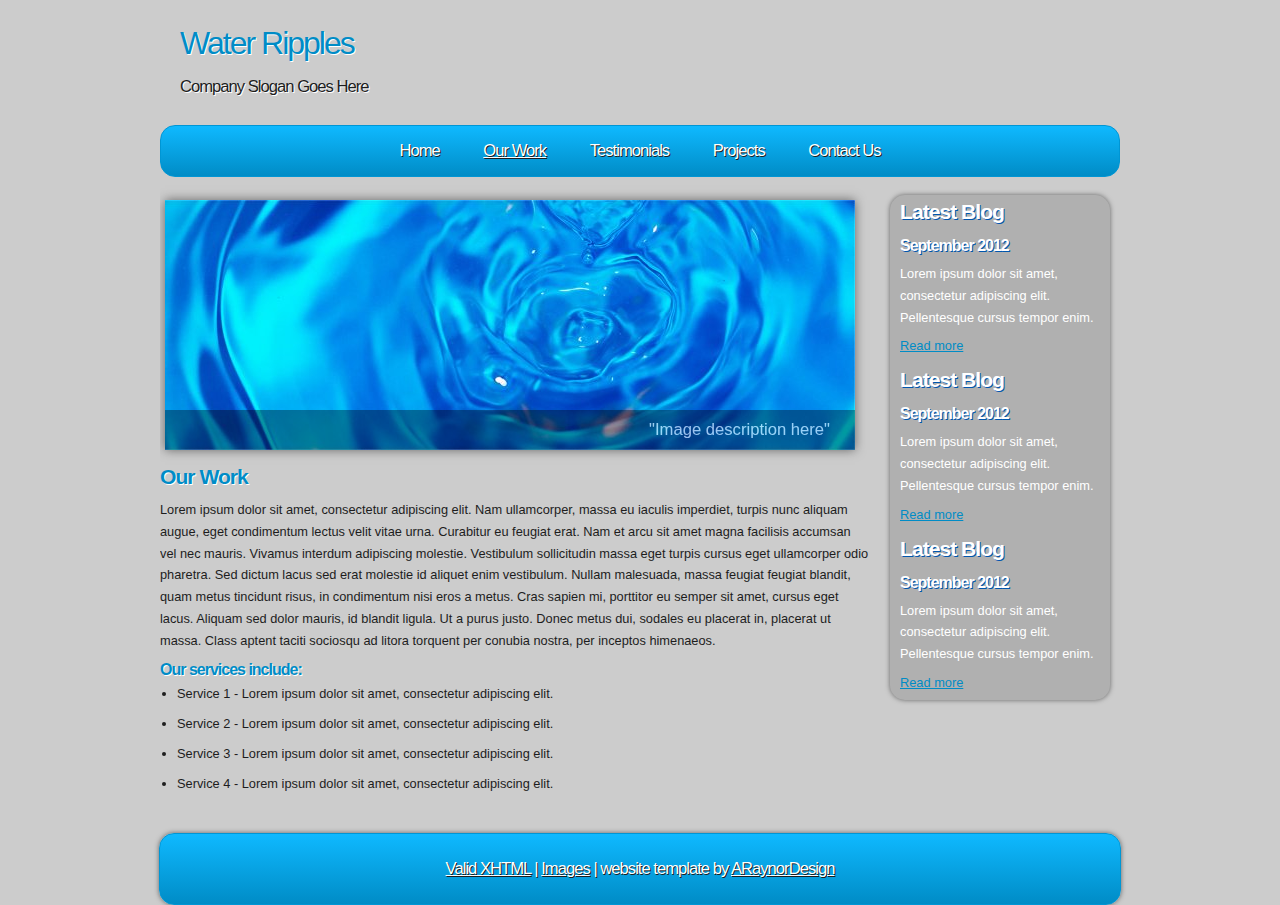
<file: ourwork.html>
<!DOCTYPE html PUBLIC "-//W3C//DTD XHTML 1.1//EN" "http://www.w3.org/TR/xhtml11/DTD/xhtml11.dtd">
<html xmlns="http://www.w3.org/1999/xhtml" xml:lang="en">

<head>
  <title>ARaynorDesign Template</title>
  <meta name="description" content="free website template" />
  <meta name="keywords" content="enter your keywords here" />
  <meta http-equiv="content-type" content="text/html; charset=utf-8" />
  <meta http-equiv="X-UA-Compatible" content="IE=9" />
  <link rel="stylesheet" type="text/css" href="css/style.css" />
  <script type="text/javascript" src="js/jquery.min.js"></script>
  <script type="text/javascript" src="js/image_slide.js"></script>
</head>

<body>
  <div id="main">	
	<div id="site_content">
      <div id="site_heading">
	    <h1>Water Ripples</h1>	
	    <h2>Company Slogan Goes Here</h2>
	  </div><!--close site_heading-->
	  <div id="header">
	    <div id="menubar">
          <ul id="menu">
            <li><a href="index.html">Home</a></li>
            <li class="current"><a href="ourwork.html">Our Work</a></li>
            <li><a href="testimonials.html">Testimonials</a></li>
            <li><a href="projects.html">Projects</a></li>
            <li><a href="contact.html">Contact Us</a></li>
          </ul>
        </div><!--close menubar-->
      </div><!--close header-->	  			  
	  <div id="content">
	    
		<div id="banner_image">
          <ul class="slideshow">
            <li class="show"><img width="690" height="250" src="images/slide1.jpg" alt="&quot;Image description here&quot;" /></li>
            <li><img width="690" height="250" src="images/slide2.jpg" alt="&quot;Image description here&quot;" /></li>
          </ul>  
	    </div><!--close banner_image-->			  
	    
		<div class="content_item">
          <h2>Our Work</h2>
	      <p>Lorem ipsum dolor sit amet, consectetur adipiscing elit. Nam ullamcorper, massa eu iaculis imperdiet, turpis nunc aliquam augue, eget condimentum lectus velit vitae urna. Curabitur eu feugiat erat. Nam et arcu sit amet magna facilisis accumsan vel nec mauris. Vivamus interdum adipiscing molestie. Vestibulum sollicitudin massa eget turpis cursus eget ullamcorper odio pharetra. Sed dictum lacus sed erat molestie id aliquet enim vestibulum. Nullam malesuada, massa feugiat feugiat blandit, quam metus tincidunt risus, in condimentum nisi eros a metus. Cras sapien mi, porttitor eu semper sit amet, cursus eget lacus. Aliquam sed dolor mauris, id blandit ligula. Ut a purus justo. Donec metus dui, sodales eu placerat in, placerat ut massa. Class aptent taciti sociosqu ad litora torquent per conubia nostra, per inceptos himenaeos.</p>
          <h3>Our services include:</h3>
    	    <ul>
   			  <li>Service 1 - Lorem ipsum dolor sit amet, consectetur adipiscing elit.</li>
    	      <li>Service 2 - Lorem ipsum dolor sit amet, consectetur adipiscing elit.</li>
   			  <li>Service 3 - Lorem ipsum dolor sit amet, consectetur adipiscing elit.</li>
   			  <li>Service 4 - Lorem ipsum dolor sit amet, consectetur adipiscing elit.</li>
		    </ul>
        </div><!--close content_item-->
	  </div><!--close content-->	

      <div class="sidebar_container">  		  
		<div class="sidebar">
          <div class="sidebar_item">
            <h2>Latest Blog</h2>
			<h4>September 2012</h4>
            <p>Lorem ipsum dolor sit amet, consectetur adipiscing elit. Pellentesque cursus tempor enim.</p>
		      <a href="#">Read more</a>
           </div><!--close sidebar_item--> 
         </div><!--close sidebar-->     		
	    <div class="sidebar">
          <div class="sidebar_item">
            <h2>Latest Blog</h2>
		  	<h4>September 2012</h4>
            <p>Lorem ipsum dolor sit amet, consectetur adipiscing elit. Pellentesque cursus tempor enim.</p>
		      <a href="#">Read more</a>
          </div><!--close sidebar_item--> 
        </div><!--close sidebar-->  
		<div class="sidebar">
          <div class="sidebar_item">
            <h2>Latest Blog</h2>
			<h4>September 2012</h4>
            <p>Lorem ipsum dolor sit amet, consectetur adipiscing elit. Pellentesque cursus tempor enim.</p>
		      <a href="#">Read more</a>
          </div><!--close sidebar_item--> 
        </div><!--close sidebar-->  
      </div><!--close sidebar_container-->		  
	</div><!--close site_content-->	
	<div id="footer">  
      <a href="http://validator.w3.org/check?uri=referer">Valid XHTML</a> | <a href="http://fotogrph.com/">Images</a> | website template by <a href="http://www.araynordesign.co.uk">ARaynorDesign</a>
    </div><!--close footer-->		
  </div><!--close main-->	
</body>
</html>
</file>
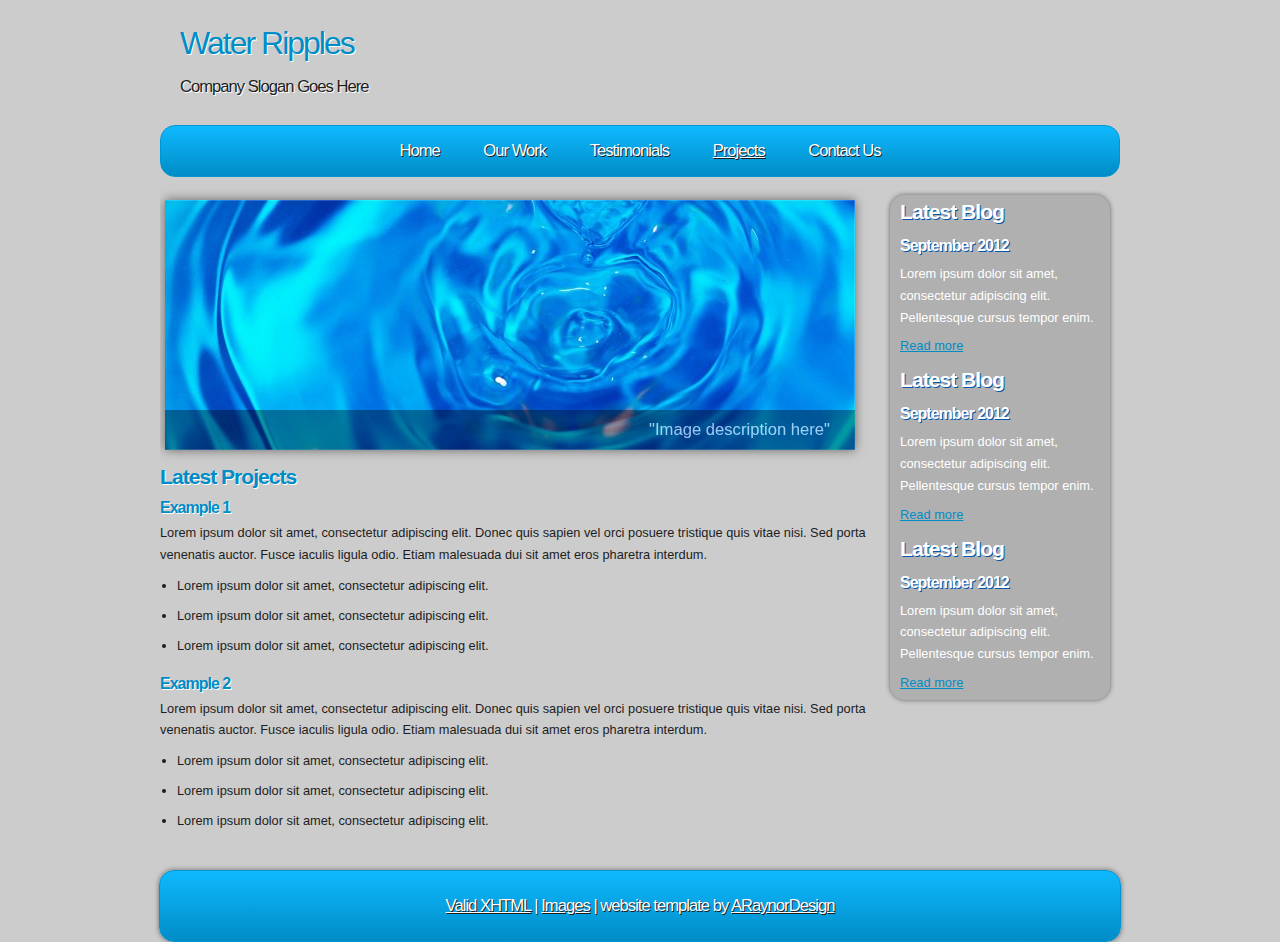
<file: projects.html>
<!DOCTYPE html PUBLIC "-//W3C//DTD XHTML 1.1//EN" "http://www.w3.org/TR/xhtml11/DTD/xhtml11.dtd">
<html xmlns="http://www.w3.org/1999/xhtml" xml:lang="en">

<head>
  <title>ARaynorDesign Template</title>
  <meta name="description" content="free website template" />
  <meta name="keywords" content="enter your keywords here" />
  <meta http-equiv="content-type" content="text/html; charset=utf-8" />
  <meta http-equiv="X-UA-Compatible" content="IE=9" />
  <link rel="stylesheet" type="text/css" href="css/style.css" />
  <script type="text/javascript" src="js/jquery.min.js"></script>
  <script type="text/javascript" src="js/image_slide.js"></script>
</head>

<body>
  <div id="main">	
	<div id="site_content">
      <div id="site_heading">
	    <h1>Water Ripples</h1>	
	    <h2>Company Slogan Goes Here</h2>
	  </div><!--close site_heading-->
	  <div id="header">
	    <div id="menubar">
          <ul id="menu">
            <li><a href="index.html">Home</a></li>
            <li><a href="ourwork.html">Our Work</a></li>
            <li><a href="testimonials.html">Testimonials</a></li>
            <li class="current"><a href="projects.html">Projects</a></li>
            <li><a href="contact.html">Contact Us</a></li>
          </ul>
        </div><!--close menubar-->
      </div><!--close header-->	  			  
	  <div id="content">
	    
		<div id="banner_image">
          <ul class="slideshow">
            <li class="show"><img width="690" height="250" src="images/slide1.jpg" alt="&quot;Image description here&quot;" /></li>
            <li><img width="690" height="250" src="images/slide2.jpg" alt="&quot;Image description here&quot;" /></li>
          </ul>  
	    </div><!--close banner_image-->	  
		
		<div class="content_item">
          <h2>Latest Projects</h2>
		  <h3>Example 1</h3>
		  <p>Lorem ipsum dolor sit amet, consectetur adipiscing elit. Donec quis sapien vel orci posuere tristique quis vitae nisi. Sed porta venenatis auctor. Fusce iaculis ligula odio. Etiam malesuada dui sit amet eros pharetra interdum.</p>
            <ul>
              <li>Lorem ipsum dolor sit amet, consectetur adipiscing elit.</li>
              <li>Lorem ipsum dolor sit amet, consectetur adipiscing elit.</li>
              <li>Lorem ipsum dolor sit amet, consectetur adipiscing elit.</li>
            </ul>
		    <h3>Example 2</h3>
		    <p>Lorem ipsum dolor sit amet, consectetur adipiscing elit. Donec quis sapien vel orci posuere tristique quis vitae nisi. Sed porta venenatis auctor. Fusce iaculis ligula odio. Etiam malesuada dui sit amet eros pharetra interdum.</p>
            <ul>
              <li>Lorem ipsum dolor sit amet, consectetur adipiscing elit.</li>
              <li>Lorem ipsum dolor sit amet, consectetur adipiscing elit.</li>
              <li>Lorem ipsum dolor sit amet, consectetur adipiscing elit.</li>
            </ul>
		</div><!--close content_item-->
      </div><!--close content-->	
		
      <div class="sidebar_container">  		  
		<div class="sidebar">
          <div class="sidebar_item">
            <h2>Latest Blog</h2>
			<h4>September 2012</h4>
            <p>Lorem ipsum dolor sit amet, consectetur adipiscing elit. Pellentesque cursus tempor enim.</p>
		      <a href="#">Read more</a>
           </div><!--close sidebar_item--> 
         </div><!--close sidebar-->     		
	    <div class="sidebar">
          <div class="sidebar_item">
            <h2>Latest Blog</h2>
		  	<h4>September 2012</h4>
            <p>Lorem ipsum dolor sit amet, consectetur adipiscing elit. Pellentesque cursus tempor enim.</p>
		      <a href="#">Read more</a>
          </div><!--close sidebar_item--> 
        </div><!--close sidebar-->  
		<div class="sidebar">
          <div class="sidebar_item">
            <h2>Latest Blog</h2>
			<h4>September 2012</h4>
            <p>Lorem ipsum dolor sit amet, consectetur adipiscing elit. Pellentesque cursus tempor enim.</p>
		      <a href="#">Read more</a>
          </div><!--close sidebar_item--> 
        </div><!--close sidebar-->  
      </div><!--close sidebar_container--> 				
    </div><!--close site_content-->	
    <div id="footer">  
      <a href="http://validator.w3.org/check?uri=referer">Valid XHTML</a> | <a href="http://fotogrph.com/">Images</a> | website template by <a href="http://www.araynordesign.co.uk">ARaynorDesign</a>
    </div><!--close footer-->		
  </div><!--close main-->	
</body>
</html>
</file>
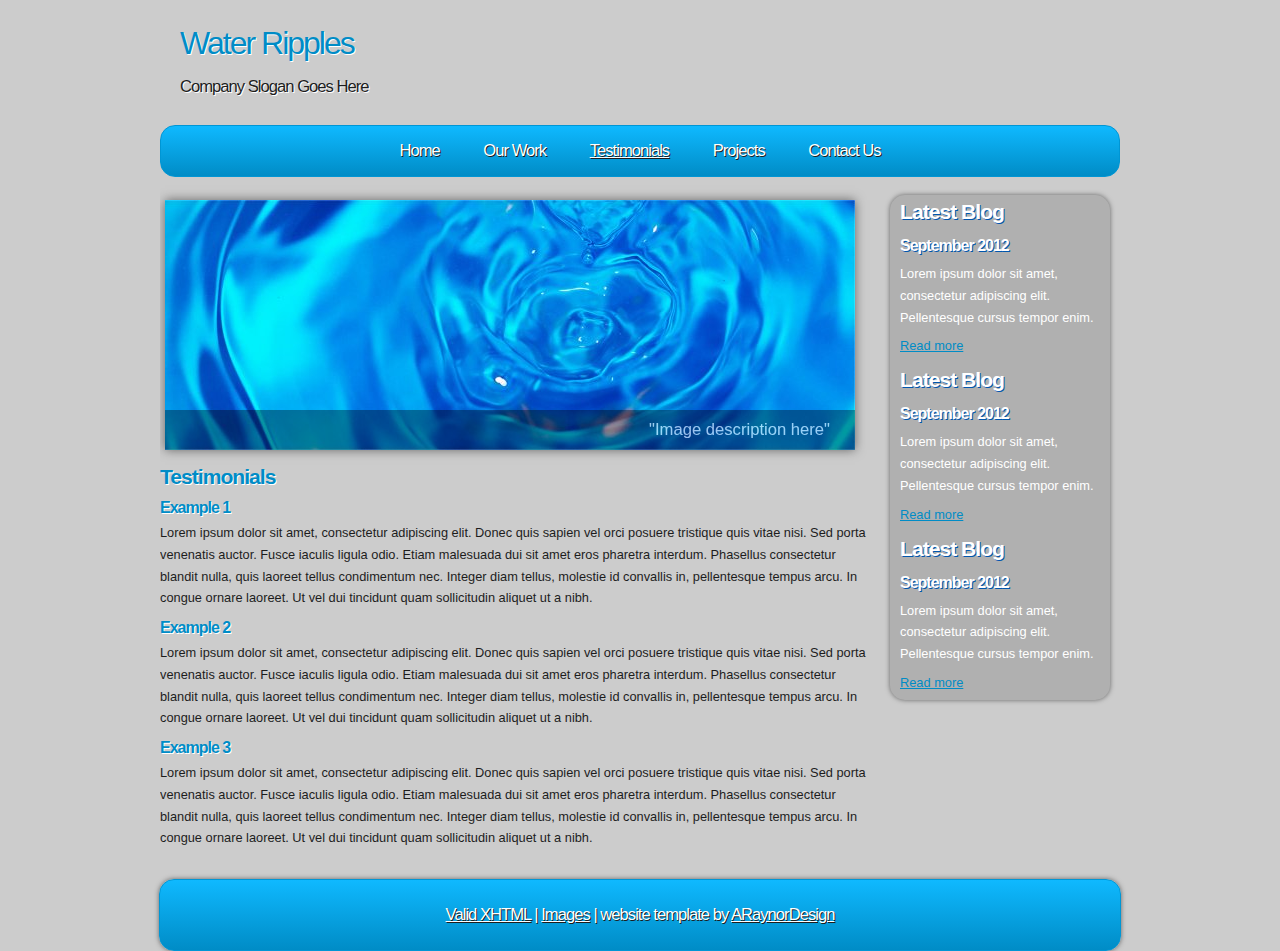
<file: testimonials.html>
<!DOCTYPE html PUBLIC "-//W3C//DTD XHTML 1.1//EN" "http://www.w3.org/TR/xhtml11/DTD/xhtml11.dtd">
<html xmlns="http://www.w3.org/1999/xhtml" xml:lang="en">

<head>
  <title>ARaynorDesign Template</title>
  <meta name="description" content="free website template" />
  <meta name="keywords" content="enter your keywords here" />
  <meta http-equiv="content-type" content="text/html; charset=utf-8" />
  <meta http-equiv="X-UA-Compatible" content="IE=9" />
  <link rel="stylesheet" type="text/css" href="css/style.css" />
  <script type="text/javascript" src="js/jquery.min.js"></script>
  <script type="text/javascript" src="js/image_slide.js"></script>
</head>

<body>
  <div id="main">	
	<div id="site_content">
      <div id="site_heading">
	    <h1>Water Ripples</h1>	
	    <h2>Company Slogan Goes Here</h2>
	  </div><!--close site_heading-->
	  <div id="header">
	    <div id="menubar">
          <ul id="menu">
            <li><a href="index.html">Home</a></li>
            <li><a href="ourwork.html">Our Work</a></li>
            <li class="current"><a href="testimonials.html">Testimonials</a></li>
            <li><a href="projects.html">Projects</a></li>
            <li><a href="contact.html">Contact Us</a></li>
          </ul>
        </div><!--close menubar-->
      </div><!--close header-->	  			  
	  <div id="content">
	    
		<div id="banner_image">
          <ul class="slideshow">
            <li class="show"><img width="690" height="250" src="images/slide1.jpg" alt="&quot;Image description here&quot;" /></li>
            <li><img width="690" height="250" src="images/slide2.jpg" alt="&quot;Image description here&quot;" /></li>
          </ul>  
	    </div><!--close banner_image-->	  
		
		<div class="content_item">
          <h2>Testimonials</h2>
		  <h3>Example 1</h3>
	      <p>Lorem ipsum dolor sit amet, consectetur adipiscing elit. Donec quis sapien vel orci posuere tristique quis vitae nisi. Sed porta venenatis auctor. Fusce iaculis ligula odio. Etiam malesuada dui sit amet eros pharetra interdum. Phasellus consectetur blandit nulla, quis laoreet tellus condimentum nec. Integer diam tellus, molestie id convallis in, pellentesque tempus arcu. In congue ornare laoreet. Ut vel dui tincidunt quam sollicitudin aliquet ut a nibh.</p>           
	      <h3>Example 2</h3>
	      <p>Lorem ipsum dolor sit amet, consectetur adipiscing elit. Donec quis sapien vel orci posuere tristique quis vitae nisi. Sed porta venenatis auctor. Fusce iaculis ligula odio. Etiam malesuada dui sit amet eros pharetra interdum. Phasellus consectetur blandit nulla, quis laoreet tellus condimentum nec. Integer diam tellus, molestie id convallis in, pellentesque tempus arcu. In congue ornare laoreet. Ut vel dui tincidunt quam sollicitudin aliquet ut a nibh.</p>	  
	      <h3>Example 3</h3>
	      <p>Lorem ipsum dolor sit amet, consectetur adipiscing elit. Donec quis sapien vel orci posuere tristique quis vitae nisi. Sed porta venenatis auctor. Fusce iaculis ligula odio. Etiam malesuada dui sit amet eros pharetra interdum. Phasellus consectetur blandit nulla, quis laoreet tellus condimentum nec. Integer diam tellus, molestie id convallis in, pellentesque tempus arcu. In congue ornare laoreet. Ut vel dui tincidunt quam sollicitudin aliquet ut a nibh.</p> 
        </div><!--close content_item-->
	  </div><!--close content-->

      <div class="sidebar_container">  		  
		<div class="sidebar">
          <div class="sidebar_item">
            <h2>Latest Blog</h2>
			<h4>September 2012</h4>
            <p>Lorem ipsum dolor sit amet, consectetur adipiscing elit. Pellentesque cursus tempor enim.</p>
		      <a href="#">Read more</a>
           </div><!--close sidebar_item--> 
         </div><!--close sidebar-->     		
	    <div class="sidebar">
          <div class="sidebar_item">
            <h2>Latest Blog</h2>
		  	<h4>September 2012</h4>
            <p>Lorem ipsum dolor sit amet, consectetur adipiscing elit. Pellentesque cursus tempor enim.</p>
		      <a href="#">Read more</a>
          </div><!--close sidebar_item--> 
        </div><!--close sidebar-->  
		<div class="sidebar">
          <div class="sidebar_item">
            <h2>Latest Blog</h2>
			<h4>September 2012</h4>
            <p>Lorem ipsum dolor sit amet, consectetur adipiscing elit. Pellentesque cursus tempor enim.</p>
		      <a href="#">Read more</a>
          </div><!--close sidebar_item--> 
        </div><!--close sidebar-->  
      </div><!--close sidebar_container-->  		
    </div><!--close site_content-->	   
    <div id="footer">  
      <a href="http://validator.w3.org/check?uri=referer">Valid XHTML</a> | <a href="http://fotogrph.com/">Images</a> | website template by <a href="http://www.araynordesign.co.uk">ARaynorDesign</a>
    </div><!--close footer-->			
  </div><!--close main-->	
</body>
</html>
</file>
<file: css/style.css>
html
{ height: 100%;}

*
*
{ margin: 0;
  padding: 0;}

body
{ font: normal .80em arial, sans-serif;
  color: #1D1D1D;
  background: #ccc;}

p
{ padding: 0 0 10px 0;
  line-height: 1.7em;}
  
img
{ border: 0;}

h1, h2, h3, h4, h5, h6 
{ font: bold 175% arial, sans-serif;
  color: #008CC6;
  letter-spacing: -1px;
  text-shadow: 1px 1px #fff;
  padding: 5px 0 10px 0;}

h2
{ font: bold 165% arial, sans-serif;}

h3
{ font: bold 125% arial, sans-serif;
  padding: 0 0 5px 0;
  color: #008CC6;}

h4, h5, h6
{ margin: 0;
  padding: 0 0 5px 0;
  font: bold 110% arial, sans-serif;
  color: #1D1D1D;
  line-height: 1.5em;}

h5, h6
{ font: italic 95% arial, sans-serif;
  color: #1D1D1D;
  padding-bottom: 15px;}

h6
{ color: #362C20;}

a, a:hover
{ background: transparent;
  outline: none;
  text-decoration: underline;
  color: #5D5D5D;}

a:hover
{ text-decoration: underline;
  color: #1D1D1D;}
  
ul
{ margin: 0px 0 22px 0px;}

ul li
{ margin: 2px 0 15px 17px;}

#main, #header, #banner, #menubar, #site_content, #footer, #contact, #footer_content, #banner_image
{ margin-left: auto; 
  margin-right: auto;}
  
#header
{ height: 50px;}
  
#site_heading
{ height: 85px;
  width: 240px;
  margin-bottom: 20px;
  padding-left: 20px;}  
  
#site_heading H1
{ width: 920px;
  font: normal 250% arial, sans-serif;
  text-shadow: 1px 1px #fff;
  letter-spacing: -2px;}
  
#site_heading H2
{ width: 920px;
  font: normal 130% arial, sans-serif;
  color: #1d1d1d;
  text-shadow: 1px 1px #fff;
  letter-spacing: -1px;}  
  
#menubar
{ width: 958px;
  height: 35px;
  padding-top: 15px;
  text-align: center; 
  margin: 0 auto;
  background: #008CC6;
  background: -moz-linear-gradient(#0FB9FF, #008CC6);
  background: -o-linear-gradient(#0FB9FF, #008CC6);
  background: -webkit-linear-gradient(#0FB9FF, #008CC6);
  border-radius: 15px 15px 15px 15px;
  -moz-border-radius: 15px 15px 15px 15px;
  -webkit-border: 15px 15px 15px 15px;
  border: 1px solid #0096D4;} 

ul#menu
{ 
  margin: 0;}

ul#menu li
{ padding: 0 0 0 0px;
  list-style: none;
  margin: 2px 0 0 0;
  display: inline;
  background: transparent;}

ul#menu li a
{ font-size: 130%;
  letter-spacing: -1px;
  height: 35px;
  padding: 15px 20px 0 20px;
  text-align: center;
  color: #FFF;
  text-shadow: 1px 1px #1d1d1d;
  text-decoration: none;
  background: transparent;} 

ul#menu li.current
{ margin: 2px 0 0 0;}

ul#menu li.current a
{ text-decoration: underline;}

ul#menu li a:hover
{ text-decoration: underline;}

#site_content
{ width: 960px;
  overflow: hidden;
  padding-top: 20px;}   

#content
{ text-align: left;
  width: 710px;
  margin: 5px 0 20px 0;
  padding: 20px 20px 0 0;
  float: left;}
  
.content_item
{ width: 710px; }

.content_image
{ width: 134px;
  height: 134px;
  margin: 20px 0 20px 5px;
  float: left;
  border: 1px solid #DDD;
  -webkit-box-shadow: rgba(0, 0, 0, 0.5) 0px 0px 10px;
  -moz-box-shadow: rgba(0, 0, 0, 0.5) 0px 0px 10px;
  box-shadow: rgba(0, 0, 0, 0.5) 0px 0px 10px}
  
.content_text
{ width: 520px;
  float: right;
  margin-top: 20px;
  padding-left: 20px;}

#banner_image 
{ width: 690px;
  height: 250px;
  margin: 0 0 15px 5px;
  float: left;
  -webkit-box-shadow: rgba(0, 0, 0, 0.5) 0px 0px 10px;
  -moz-box-shadow: rgba(0, 0, 0, 0.5) 0px 0px 10px;
  box-shadow: rgba(0, 0, 0, 0.5) 0px 0px 10px}

/* styling for the slideshow on the homepage */
ul.slideshow {
  list-style: none;
  width: 690px;
  height: 250px;
  overflow: hidden;
  position: relative;
  padding: 0;}
  
ul.slideshow li {
  position: absolute;
  margin: 0;
  padding: 0;
  left: 0;
  right: 0;}
 
ul.slideshow li.show {
  z-index: 500;}
 
ul img {
  border: none;}
 
#slideshow-caption {
  width: 710px;
  text-align: right;
  height: 40px;
  position: absolute;
  bottom: 0;
  left: 0; 
  z-index: 500;}
 
#slideshow-caption .slideshow-caption-container {
  background: transparent url(../images/transparent.png) repeat;  
  padding: 10px 45px 12px 25px;   
  z-index: 1000;}
 
#slideshow-caption p {
  padding: 0;
  font: normal 130% arial, sans-serif;
  color: #FFF;} 

.sidebar_container
{ float: left;
  width: 220px;
  margin: 20px 0 20px 0;
  background: #B0B0B0;
  border-radius: 15px 15px 15px 15px;
  -moz-border-radius: 15px 15px 15px 15px;
  -webkit-border: 15px 15px 15px 15px;
  -webkit-box-shadow: rgba(0, 0, 0, 0.5) 0px 0px 5px;
  -moz-box-shadow: rgba(0, 0, 0, 0.5) 0px 0px 5px;
  box-shadow: rgba(0, 0, 0, 0.5) 0px 0px 5px;}

.sidebar
{ float: right;
  width: 210px;
  padding-left: 10px;
  margin-bottom: 10px;}

.sidebar_item
{ font: normal 100% arial, sans-serif;
  padding: 0 15px 0 0;
  width: 201px;}

.sidebar h2
{ color: #fff;
text-shadow: 1px 1px #0056AE;}  
  
.sidebar h4
{ font-size: 125%;
  color: #FFF;
  text-shadow: 1px 1px #0056AE;}

.sidebar p
{ color: #FFF;}

.sidebar a
{ color: #008CC6;}

.sidebar a:hover
{ text-decoration: none;}

.sidebar ul li, .sidebar ul li.selected
{ list-style: none; 
  margin: 15px 0;
  padding: 0;}

.sidebar li.selected, .sidebar li:hover
{ color: #5D5D5D;
  text-decoration: none;} 
  
#footer
{ font-size: 130%;
  letter-spacing: -1px;
  padding: 25px 20px 0 20px;
  margin: 0 auto;
  width: 920px;
  height: 45px;
  text-align: center; 
  color: #FFF;
  text-shadow: 1px 1px #1d1d1d;
  background: #008CC6;
  background: -moz-linear-gradient(#0FB9FF, #008CC6);
  background: -o-linear-gradient(#0FB9FF, #008CC6);
  background: -webkit-linear-gradient(#0FB9FF, #008CC6);
  border-radius: 15px 15px 15px 15px;
  -moz-border-radius: 15px 15px 15px 15px;
  -webkit-border: 15px 15px 15px 15px;
  border: 1px solid #0096D4;
  -webkit-box-shadow: rgba(0, 0, 0, 0.5) 0px 0px 5px;
  -moz-box-shadow: rgba(0, 0, 0, 0.5) 0px 0px 5px;
  box-shadow: rgba(0, 0, 0, 0.5) 0px 0px 5px;
}

#footer a, #footer a:hover
{ color: #FFF;
  text-decoration: underline;}

#footer a:hover
{ text-decoration: none;}
</file>
<file: css/style2.css>
.red
  {
    font-size: 30px;
    font-weight: 900;
    font-family:標楷體;
    color: red;
  }
  .center
  {
    text-align: center;
  }
  .s2
  {
    color:red;
    font-size: 30px;
    font-weight: 900;
    text-align: center;
  }
  .s3
  {
    color:blue;
    font-size: 30px;
    font-weight: 900;
    text-align:left;
  }
  .s4
  {
    color:brown;
    font-size: 30px;
    font-weight: 900;
    text-align:left;
  }
</file>
